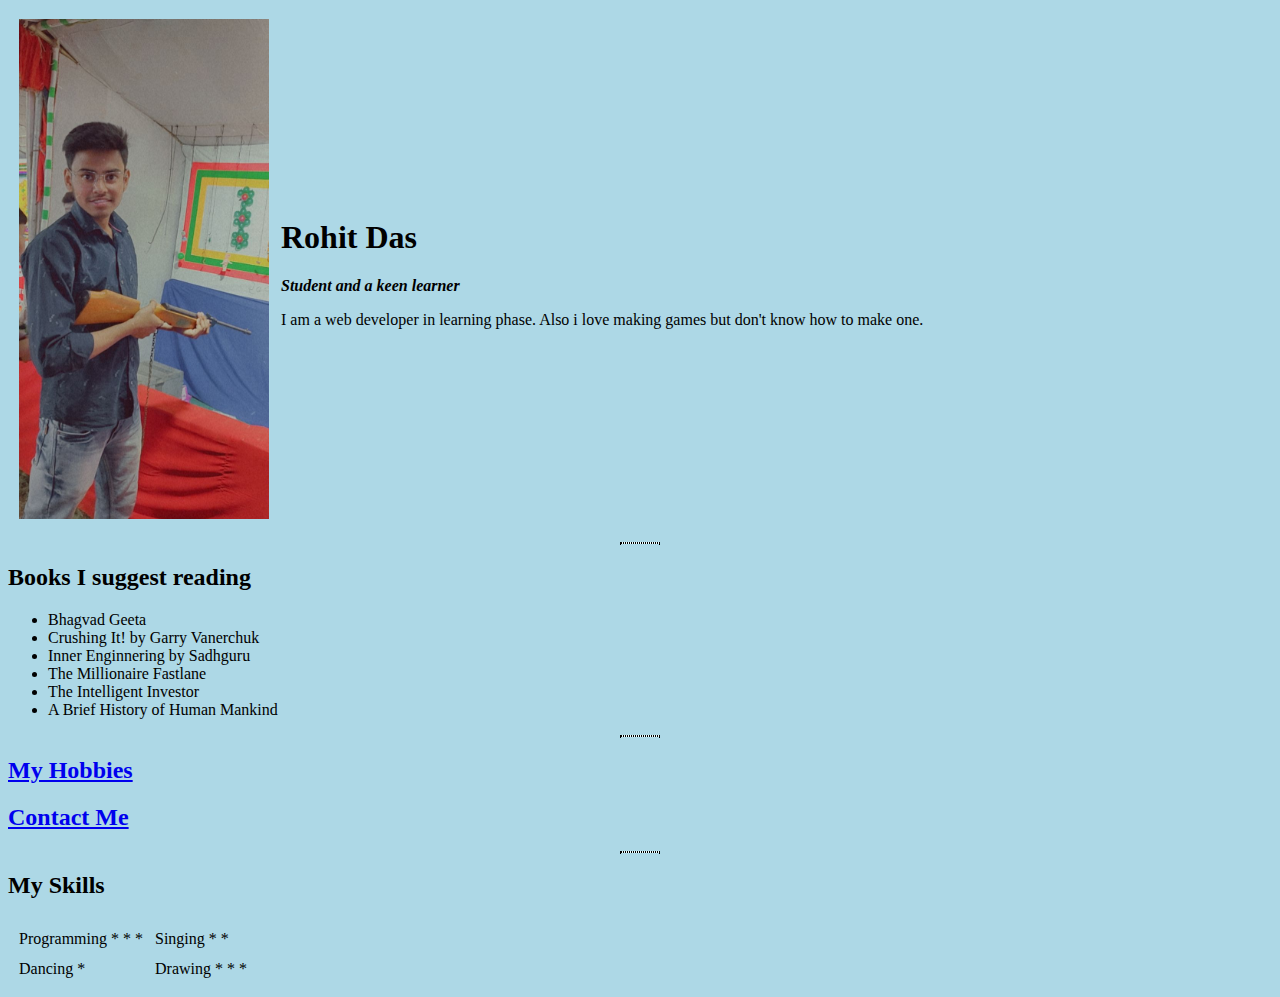
<file: HTML - Personal Site/index.html>
<!DOCTYPE html>
<html lang="en">

<head>
    <meta charset="UTF-8">
    <meta http-equiv="X-UA-Compatible" content="IE=edge">
    <meta name="viewport" content="width=device-width, initial-scale=1.0">
    
    <title>Personal Site</title>

    <style>

        hr{
            width: 3%; height: 0px; border-color: black; background-color: azure;
            border-style: dotted; 
        }



    </style>



</head>

<body style="background-color: lightblue;">
    <table cellspacing="10">
        <tr>
            <td> <img src="rohit.jpg" alt="Rohit das profile picture" height="500" width="250"> </td>
            <td>
                <h1>Rohit Das</h1>

                <p><em><strong> Student and a keen learner </strong></em></p>
                <p>I am a web developer in learning phase. Also i love making games but don't know how to make one.</p>
            </td>
        </tr>
    </table>


    <hr>

    <h2>Books I suggest reading</h2>
    <ul>
        <li>Bhagvad Geeta</li>
        <li>Crushing It! by Garry Vanerchuk</li>
        <li>Inner Enginnering by Sadhguru</li>
        <li>The Millionaire Fastlane</li>
        <li>The Intelligent Investor</li>
        <li>A Brief History of Human Mankind</li>
    </ul>

    <hr>

    <a href="hobbies.html">
        <h2>My Hobbies</h2>
    </a>

    <a href="contact.html">
        <h2> Contact Me </h2>
    </a>


    <hr>

    <h2>My Skills</h2>
    <table cellspacing="10">
        <tbody>
            <tr>
                <td>Programming  * * * </td>
                <td>Singing      * * </td>
            </tr>
            <tr>
                <td>Dancing      * </td>
                <td>Drawing      * * *</td>
            </tr>
        </tbody>
    </table>




</body>

</html>
</file>
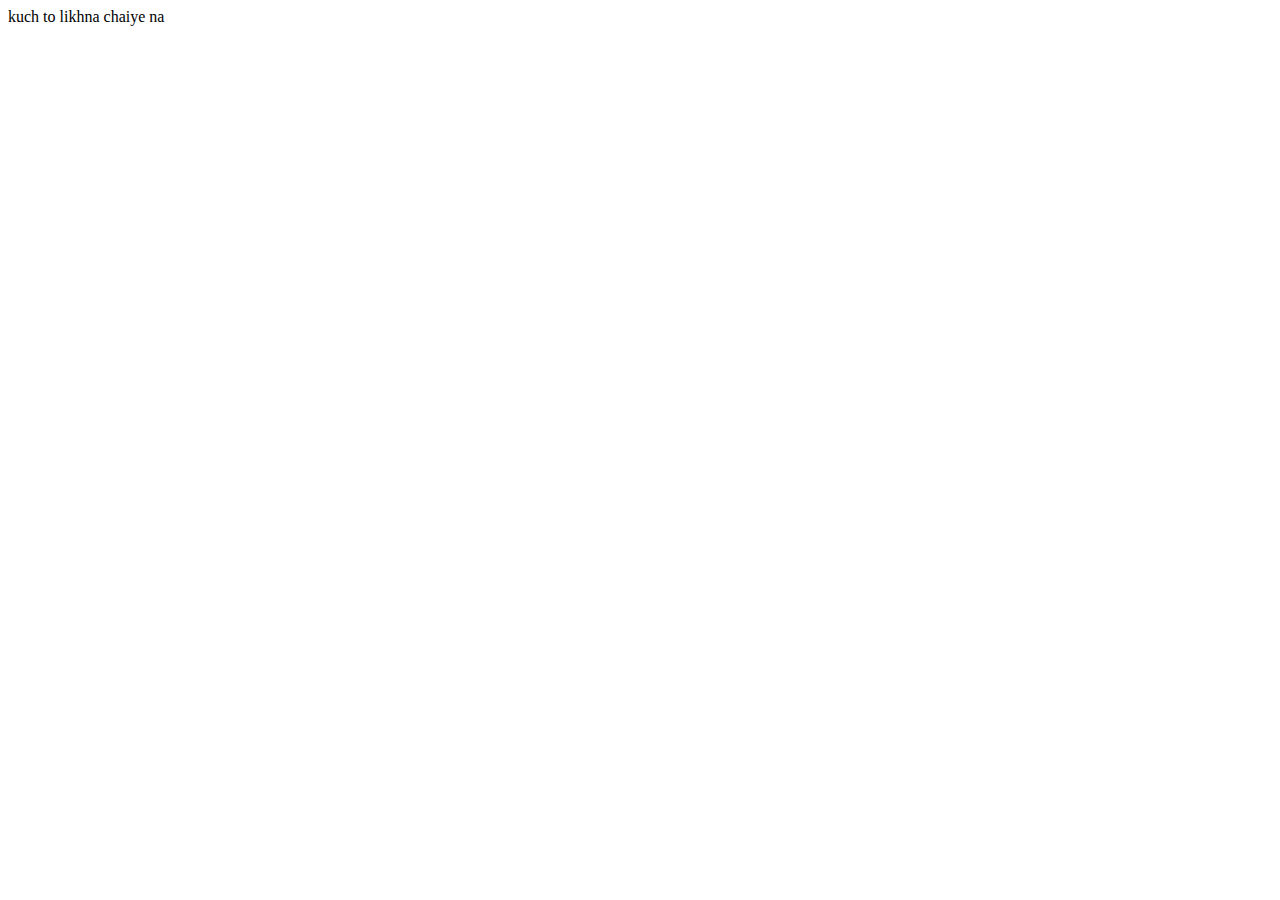
<file: basics.html>
<!DOCTYPE html>
<html lang="en">
<head>
    <meta charset="UTF-8">
    <meta http-equiv="X-UA-Compatible" content="IE=edge">
    <meta name="viewport" content="width=device-width, initial-scale=1.0">
    <title>Anime - My dont know webpage</title>
</head>
<body>

    kuch to likhna chaiye na


</body>
</html>
</file>
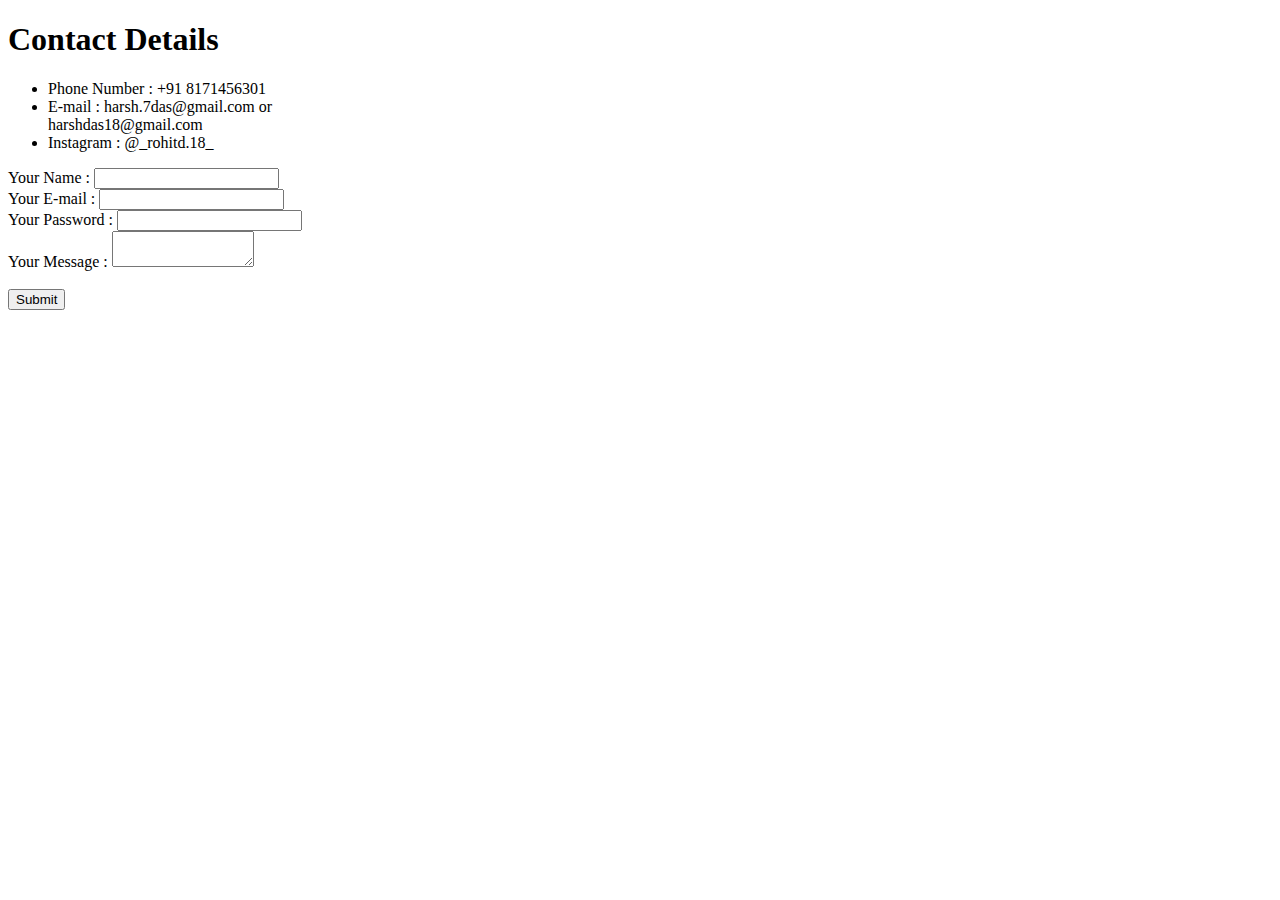
<file: HTML - Personal Site/contact.html>
<!DOCTYPE html>
<html lang="en">
<head>
    <meta charset="UTF-8">
    <meta http-equiv="X-UA-Compatible" content="IE=edge">
    <meta name="viewport" content="width=device-width, initial-scale=1.0">
    <title>Contact Me</title>
</head>
<body>
    <h1>Contact Details </h1>
        <p>
            <ul>
                <li>Phone Number : +91 8171456301</li>
                <li>E-mail : harsh.7das@gmail.com or <br> harshdas18@gmail.com</li>
                <li>Instagram : @_rohitd.18_</li>
            </ul>
        </p>

    <form action="mailto:info@london.com" method="post" enctype="text/plain">
        <label>Your Name : </label>
        <input type="text" name="yourName" id=""> <br>

        <label for="">Your E-mail : </label>
        <input type="email" name="yourEmail" id=""> <br>

        <label for="">Your Password : </label>
        <input type="password" name="yourPassword" id="">       <br>

        <label for="">Your Message : </label>
        <textarea name="" id="" cols="15" rows="2"></textarea>

        <br><br>

        <input type="submit" value="Submit">


        

    </form>

</body>
</html>
</file>
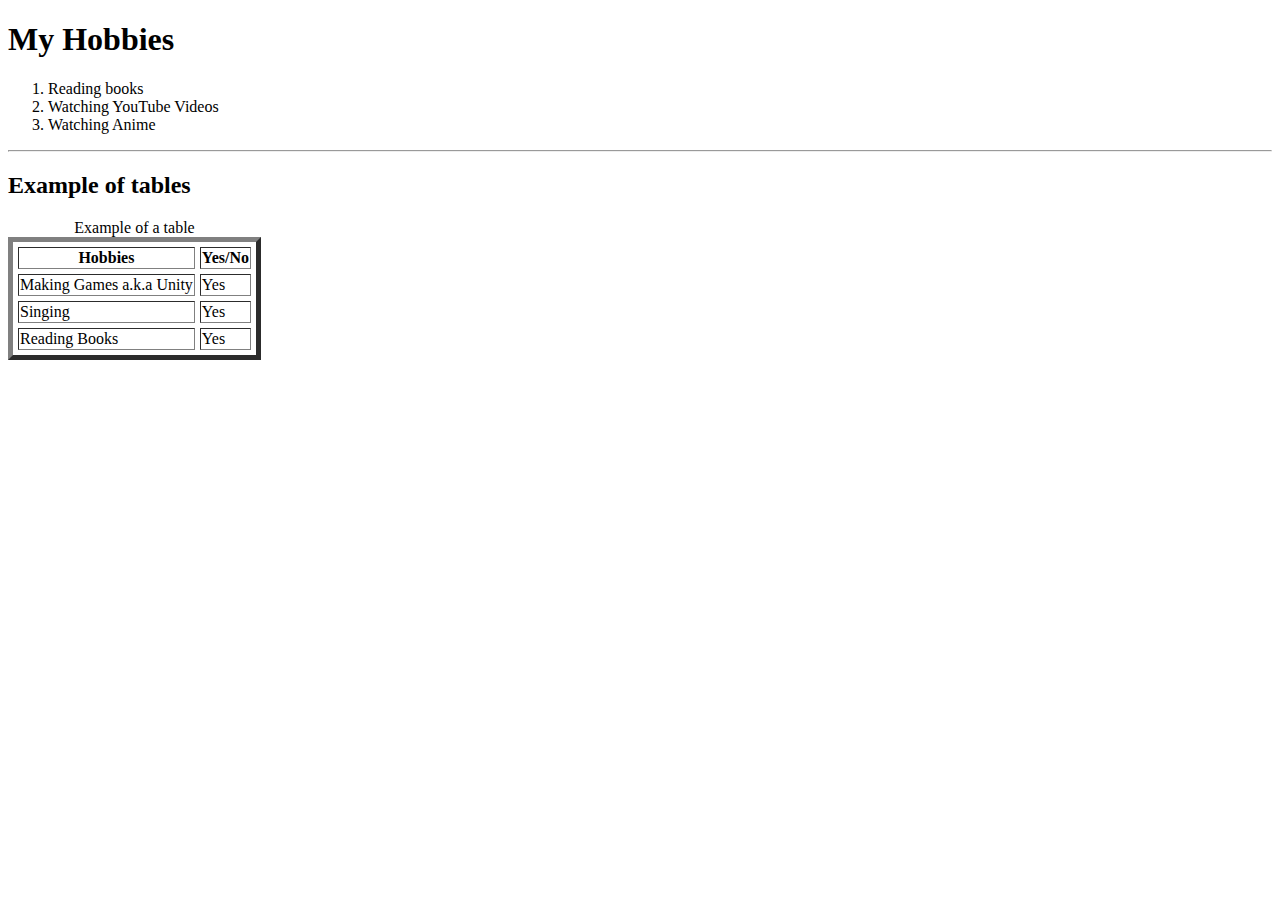
<file: HTML - Personal Site/hobbies.html>
<!DOCTYPE html>
<html lang="en">
<head>
    <meta charset="UTF-8">
    <meta http-equiv="X-UA-Compatible" content="IE=edge">
    <meta name="viewport" content="width=device-width, initial-scale=1.0">
    <title>My Hobbies</title>
</head>
<body>
    <h1>My Hobbies</h1>
    <ol>
        <li>Reading books</li>
        <li>Watching YouTube Videos</li>
        <li>Watching Anime</li>
    </ol>

    <hr>

    <h2>Example of tables</h2>

    <table border="5" cellspacing="5">
        <thead>
            <tr>
                <th>Hobbies</th>
                <th>Yes/No</th>
            </tr>
        </thead>
        <tbody>
            <tr>
                <td>Making Games a.k.a Unity</td>
                <td>Yes</td>
            </tr>
            <tr>
                <td>Singing</td>
                <td>Yes</td>
            </tr>
            <tr>
                <td>Reading Books</td>
                <td>Yes</td>
            </tr>
        </tbody>
        <caption>Example of a table <caption>
    </table>




</body>
</html>
</file>
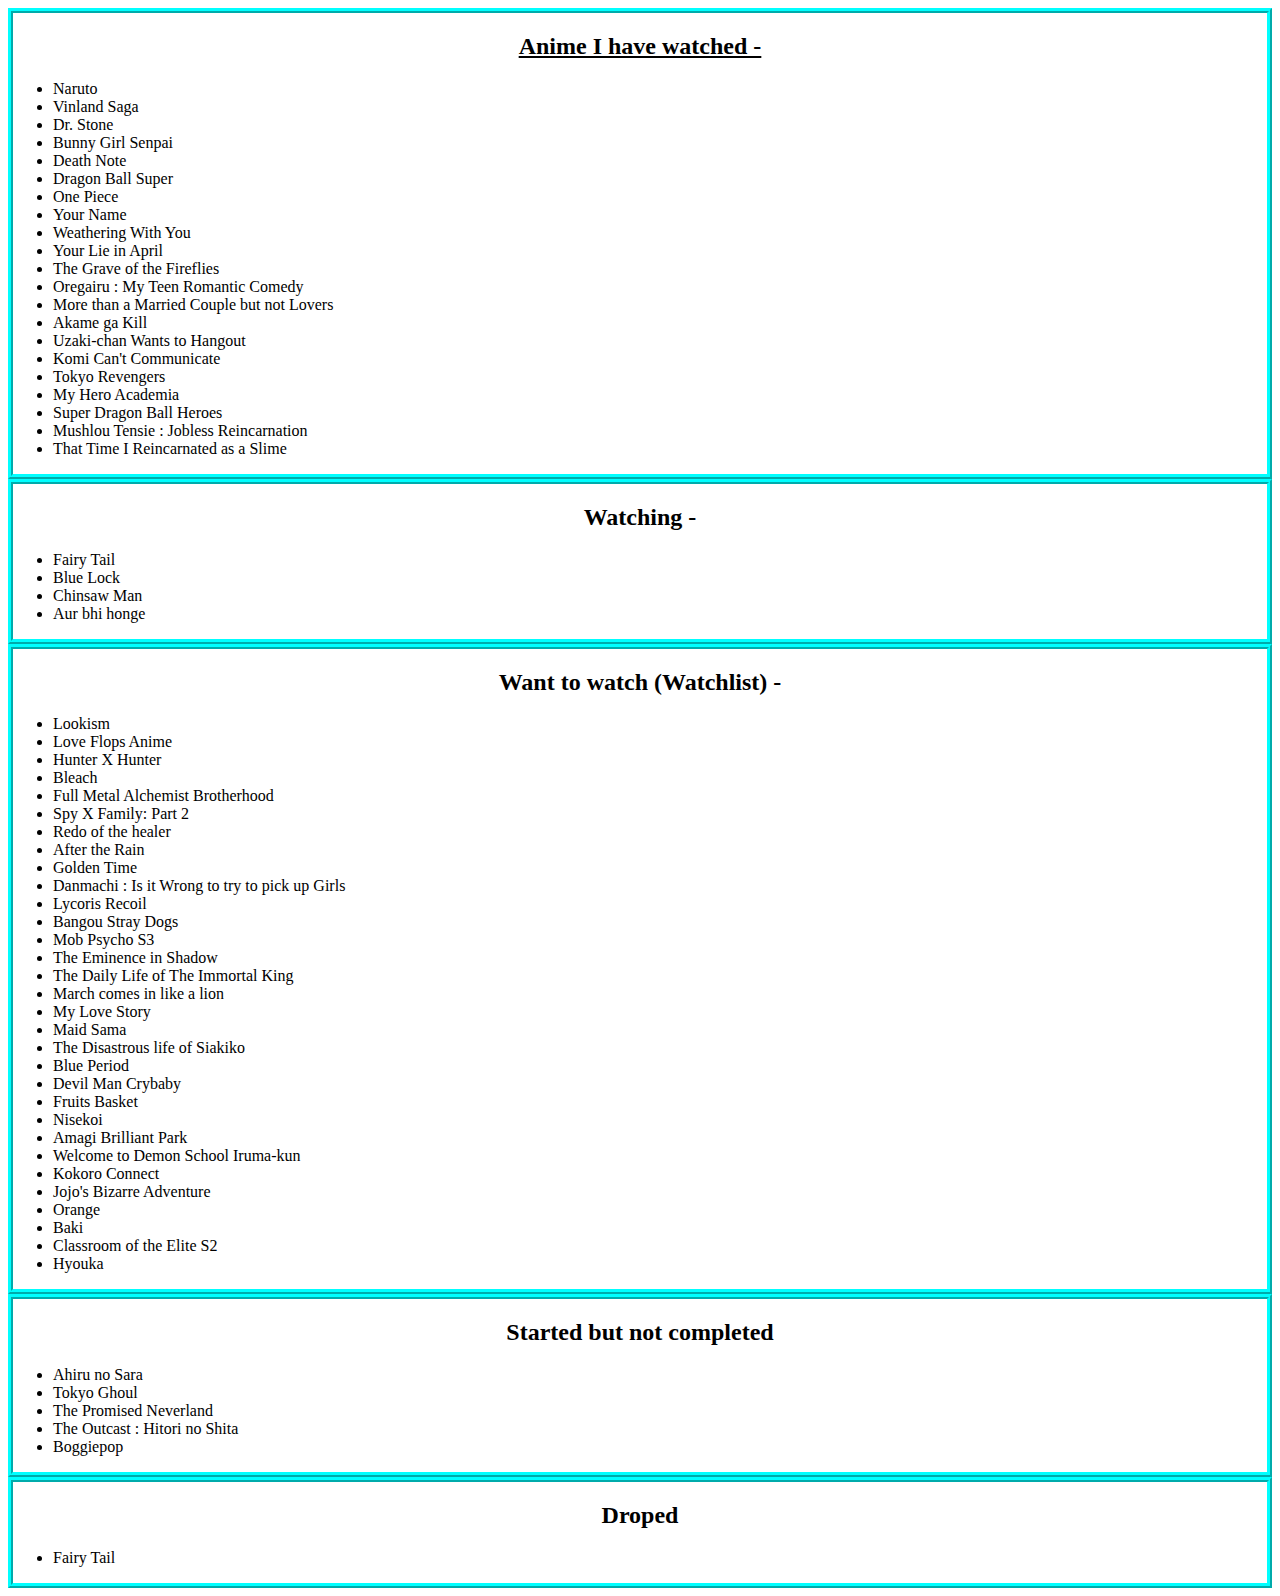
<file: My Personal Anime List/home.html>
<!DOCTYPE html>
<html>
<head>
	<meta charset="utf-8">
	<meta name="viewport" content="width=device-width, initial-scale=1">

	<title>My anime list</title>

	<link rel="stylesheet" href="home.css">

</head>
<body>
	<div class="window">
		<u><h2>Anime I have watched - </h2></u>
		<ul>
			<li>Naruto</li>
			<li>Vinland Saga</li>
			<li>Dr. Stone</li>
			<li>Bunny Girl Senpai</li>
			<li>Death Note</li>
			<li>Dragon Ball Super</li>
			<li>One Piece</li>
			<li>Your Name</li>
			<li>Weathering With You</li>
			<li>Your Lie in April</li>
			<li>The Grave of the Fireflies</li>
			<li>Oregairu : My Teen Romantic Comedy</li>
			<li>More than a Married Couple but not Lovers</li>
			<li>Akame ga Kill</li>
			<li>Uzaki-chan Wants to Hangout</li>
			<li>Komi Can't Communicate</li>
			<li>Tokyo Revengers</li>
			<li>My Hero Academia</li>
			<li>Super Dragon Ball Heroes</li>
			<li>Mushlou Tensie : Jobless Reincarnation</li>
			<li>That Time I Reincarnated as a Slime</li>
		</ul>
	</div>
	


	<div class="window">
		<h2>Watching - </h2>
		<ul>
			<li>Fairy Tail</li>
			<li>Blue Lock</li>
			<li>Chinsaw Man</li>
			<li>Aur bhi honge</li>
		</ul>
	</div>

	<div class="window">
		<h2>Want to watch (Watchlist) - </h2>
		<ul>
			<li>Lookism</li>
			<li>Love Flops Anime</li>
			<li>Hunter X Hunter</li>
			<li>Bleach</li>
			<li>Full Metal Alchemist Brotherhood</li>
			<li>Spy X Family: Part 2</li>
			<li>Redo of the healer</li>
			<li>After the Rain</li>
			<li>Golden Time</li>
			<li>Danmachi : Is it Wrong to try to pick up Girls</li>
			<li>Lycoris Recoil</li>
			<li>Bangou Stray Dogs</li>
			<li>Mob Psycho S3</li>
			<li>The Eminence in Shadow</li>
			<li>The Daily Life of The Immortal King</li>
			<li>March comes in like a lion</li>
			<li>My Love Story</li>
			<li>Maid Sama</li>
			<li>The Disastrous life of Siakiko</li>
			<li>Blue Period</li>
			<li>Devil Man Crybaby</li>
			<li>Fruits Basket</li>
			<li>Nisekoi</li>
			<li>Amagi Brilliant Park</li>
			<li>Welcome to Demon School Iruma-kun</li>
			<li>Kokoro Connect</li>
			<li>Jojo's Bizarre Adventure</li>
			<li>Orange</li>
			<li>Baki</li>
			<li>Classroom of the Elite S2</li>
			<li>Hyouka</li>
		</ul>
	</div>
	
	<div class="window">
		<h2>Started but not completed</h2>
		<ul>
			<li>Ahiru no Sara</li>
			<li>Tokyo Ghoul</li>
			<li>The Promised Neverland</li>
			<li>The Outcast : Hitori no Shita</li>
			<li>Boggiepop</li>
		</ul>
	</div>
	
	<div class="window">	
		<h2>Droped</h2>
		<ul>
			<li>Fairy Tail</li>
		</ul>
	</div>

</body>
</html>
</file>
<file: My Personal Anime List/home.css>
h2{
    text-align: center;
    
}

.window{
    border: 5px ridge; border-color: aqua; width: auto;
}
</file>
